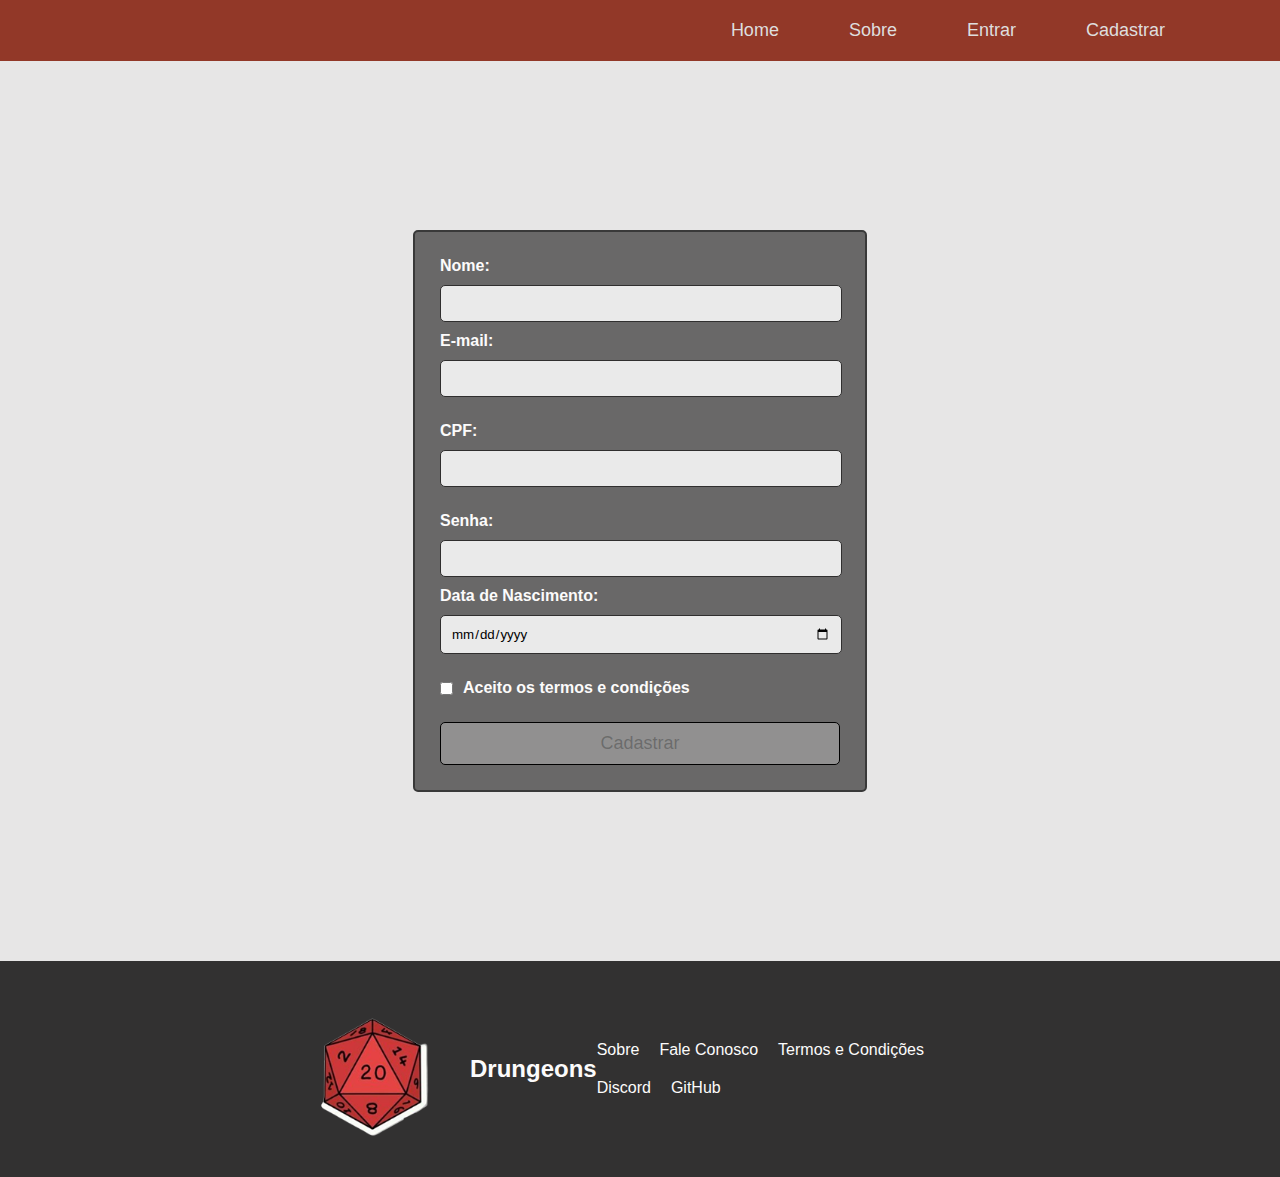
<file: Site RPG/cadastro.html>
<!DOCTYPE html>
<html lang="pt">
<head>
    <meta charset="UTF-8">
    <meta name="viewport" content="width=device-width, initial-scale=1.0">
    <title>Cadastro de Usuário</title>
    <link rel="stylesheet" href="css/style.css">
</head>
<body>
    <header>
        <nav class="menu">
            <ul class="menu-links">
                <li><a href="index.html">Home</a></li>
                <li> <a href="Sobre.html">Sobre</a></li>
                <li><a href="login.html">Entrar</a></li>
                <li><a href="cadastro.html">Cadastrar</a></li>
            </ul>
          </nav>
    </header>
    <div class="container-form">
        <form id="registerForm">
            <label for="name">Nome:</label>
            <input type="text" id="name" required>

            <label for="email">E-mail:</label>
            <input type="email" id="email" required>
            <span class="error" id="emailError"></span>

            <label for="cpf">CPF:</label>
            <input type="text" id="cpf" required>
            <span class="error" id="cpfError"></span>

            <label for="password">Senha:</label>
            <input type="password" id="password" required>

            <label for="birthday">Data de Nascimento:</label>
            <input type="date" id="birthday" required>

            <div class="checkbox">
                <input type="checkbox" id="terms">
                <label>Aceito os termos e condições</label>
            </div>

            <button class="cadastrar" type="submit" id="registerBtn" disabled>Cadastrar</button>

        </form>
    </div>
    <footer>
        <div class="footer-logo">
            <img src="img/logo-drungeons.png" alt="Logo do site">
            <div class="title-logo-footer">
                <h2>Drungeons</h2>
            </div>
        </div>
        <ul class="footer-links">
            <li><a href="sobre.html">Sobre</a></li>
            <li><a href="">Fale Conosco</a></li>
            <li><a href="">Termos e Condições</a></li>
            <li><a href="">Discord <i class="icon-discord"></i></a></li>
            <li><a href="">GitHub <i class="icon-github"></i></a></li>
        </ul>
    </footer>
    <script src="js/cadastro.js"></script>
</body>
</html>
</file>
<file: Site RPG/css/style.css>
* {
    margin: 0px;
    padding: 0px;
    font-family: "Roboto", sans-serif;
}

.Mapa {
    gap: 20px;
    background-color: #e7e6e6;
    display: flex;
    flex-direction: row-reverse;
}

.Mapa img {
    width: 55vw;
    max-height: 100vh;
}

.Mapa h2,p {
    display: flex;
    text-align: center;
    justify-content: center;
    align-items: center;
    gap: 20px;
}

.Texto_Mapa {
    font-size: 20px;
    display: flex;
    justify-content: center;
    align-items: center;
    flex-direction: column;
    gap: 20px;
}

.menu{
    background-color: #923828;
    padding: 20px 100px;
    display: flex;
    justify-content:flex-end;
}

.menu-links{
    list-style: none;
    display: flex;
    gap: 40px;
}


.menu-links a{
    text-decoration: none;
    color: #dedede;
    font-size: 18px;
    padding: 10px 15px;
}

.menu-links a:hover{
    color: #1E1E1E;
    background-color:  #e7e6e6; 
    border-radius: 5px;
}

.logo{
    background-color: #e7e6e6;
    display: flex;
    justify-content: center;
    align-items: center;
    gap: 20px;
    height: 50vh;
}

.title-container{
    display: flex;
    flex-direction: column;
    align-items: flex-start;
}

.logo img{
    max-width: 300px;
    height: auto;
}

.logo h1{
    color: #100f0f;
    font-size: 70px;
    font-weight: 800;
}

.logo h2{
    font-size: 50px;
    color: #923828;
    font-weight: 400;
}

.objetivo{
    background-color: #923828;
    color:  #fcfbfb;
    margin: 0 auto; 
    padding: 80px 200px; 
    display: flex;
    align-items: center;
    gap: 30px;
}

.objetivo section{
    flex: 1;
}

.objetivo h2{
    font-size: 55px;
    margin-bottom: 30px
}

.objetivo p{
    font-size: 16px; 
    line-height: 1.6; 
    margin-bottom: 15px; 
    max-width: 650px;
    text-align: left;
}

.objetivo img{
    max-width: 500px;
    height: auto;
    border-radius: 10px;
   border: 4px solid #d4d4d4;
}

.equipe{
    background-color:  #e7e6e6;
    color:  #fcfbfb;
    margin: 0 auto; 
    padding: 60px 200px; 
    height: auto;
    color:  #100f0f;
}

.equipe h2{
    font-size: 55px;
    margin-bottom: 50px
}

.container-equipe{
    display: flex;
    gap: 100px;
    justify-content: center;
}

.equipe-item{
    text-align: center;
}

.equipe-item img{
    max-width: 300px;
    height: auto;
    max-height: 300px;
    border-radius: 10px;
    border: 2px solid #100f0f;
}

.equipe-item h3{
    margin-top: 20px;
    font-size: 20px;
}

footer {
    background-color: #323131;
    color: #fcfbfb; 
    display: flex;
    align-items: center;
    justify-content: space-between;
    padding: 30px 300px;
}


.footer-links {
    list-style: none; 
    display: flex;
    flex-wrap: wrap;
    gap: 20px; 
}

.footer-links a {
    color: #fcfbfb;
    text-decoration: none;
    font-size: 16px;
}

.footer-logo {
    display: flex;
    justify-content: center;
    align-items: center;
    gap: 20px;
}

.footer-logo img {
    max-width: 150px;
    height: auto;
}

.footer-logo p {
    font-size: 14px;
    margin-top: 5px;
}

.title-logo-footer{
    display: flex;
    flex-direction: column;
    gap: 10px;
}

.container-form{
  width: auto;
  height: 100vh;
  display: flex;
  align-items: center;
  justify-content: center;
  gap: 30px; 
  background-color: #e7e6e6;
  color: #fcfbfb;
}


.container-form form{
  padding: 25px;
  display: flex;
  flex-direction: column;
  gap: 10px;
  width: 100%;
  max-width: 400px;
  border: 2px solid #393939;
  border-radius: 5px;
  background-color:#696868;
}

.container-form h2{
    font-size: 30px;
    text-align: center;
    margin-bottom: 30px;
}

.container-form label{
    font-size: 16px;
    font-weight: 600;
}

.container-form input{
    width: 380px;
    padding: 10px;
    border-radius: 5px;
    border: 1px solid #302f2f;
    background-color: #eaeaea;
}

.image-container img{
    max-width: 400px;
    height: auto;
}

.checkbox {
    margin-top: 15px;
    margin-bottom: 15px;
    display: flex;
    align-items: center; 
    gap: 10px; 
}
  
  .checkbox input {
    width: auto;
  }

  .container-form button{
    padding: 10px;
    font-size: 18px;
  }

  .error {
    color: red;
    font-size: 14px;
    display: block;
    margin-top: 5px;
}

.login {
    display: flex;
    align-items: center;
    justify-content: space-between;
    background-color: #e6dfdf;
    padding: 50px;
    position: relative;
}

.conteudo {
    max-width: 50%;
    text-align: left;
}

h1 {
    font-size: 32px;
    font-weight: bold;
    color: #000;
}

hr {
    width: 100px;
    height: 3px;
    background-color: #000;
    border: none;
    margin: 10px 0;
}

.botoes {
    display: flex;
    gap: 15px;
    margin-top: 20px;
}

.btn {
    background: #923828;
    font-size: 14px;
    font-weight: 600;
    outline: 2px solid #000;
    width: 120px;
    height: 50px;
    border-radius: 50px;
    border: none;
    cursor: pointer;
    color: #ffffff;
}

.conta {
    background: #fff;
    font-size: 14px;
    font-weight: 600;
    outline: 2px solid #000;
    width: 120px;
    height: 50px;
    border-radius: 50px;
    border: none;
    cursor: pointer;
    color: #000;
}

.dado {
    display: flex;
    justify-content: center;
    align-items: center;
}

.dado img {
    max-width: 400px;
    height: 400px;
}

.cadastrar{
    border-radius: 5px;
    border: 1px solid #000;
}

.cadastrar:enabled{
    background-color:#923828;
    color: #e7e6e6;
}
</file>
